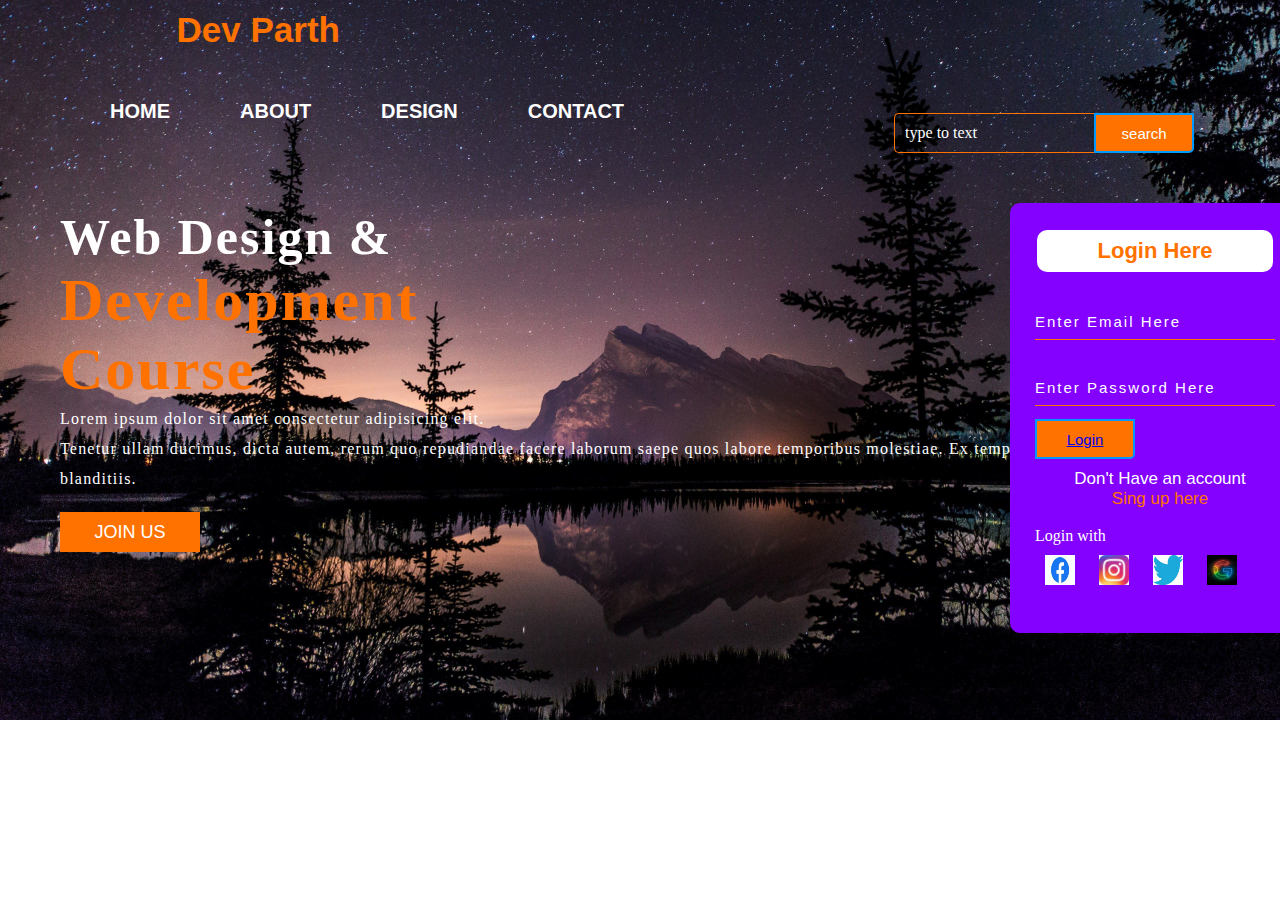
<file: Index.html>
<!DOCTYPE html>
<html lang="en">
    <head>
        <title>Webpage Design</title>
       <link rel="stylesheet" href="style.css">
    </head>
    <body>
    <div class ="main">
        <div class="navbar">
            <div class="icon">
                
                <h2 class="logo">Dev Parth</h2>
            </div>
            <div class="menu">
                <ul>
                    <li><a href="#HOME">HOME</a></li>
                    <li><a href="about.html" target="_blank">ABOUT</a></li>
                    <li><a href="#">DESIGN</a></li>
                    <li><a href="#">CONTACT </a></li>
                </ul>
            </div>
            <div class="search">
                <input class="srch" type="search" name=""placeholder="type to text">
                <a href="#"><button class="btn">search</button></a>
            </div>
            <div class="content">
                <h1> Web Design &<br> <span> Development<br>Course
                </span></h1>
                <p class="par" >Lorem ipsum dolor sit amet consectetur adipisicing elit.<br>
                    Tenetur ullam ducimus, dicta autem, rerum quo repudiandae facere laborum saepe quos labore temporibus molestiae.
                 Ex tempore sit non rerum quibusdam blanditiis.

                    <p>
                    <br>
                     <button class="cn"><a href="#">JOIN US</a></button>
                    </p>
                     <div class="form" align="bottom">
                         <h2> Login Here</h2>
                         <input type="email" name="email" placeholder="Enter Email Here">
                         <input type="password" name="" placeholder="Enter Password Here">
                         <button class="btn"><a href="#"> Login</a></button>
                         <p class="link"> Don't Have an account <br>
                         <a href="#">Sing up here</p></a>
                         <br>
                         <p class="liw">Login with</p>
                         <div class="Dev">
                            <a href="https://www.facebook.com/login.php"><img src="download.jpg" alt=""></a>
                            <a href="https://www.instagram.com/?hl=en"><img src="e.jpg" alt=""></a>
                            <a href="https://twitter.com/i/flow/login"><img src="as.jpg" alt=""></a>
                            <a href="https://accounts.google.com/Login"><img src="sss.jpg" alt=""></a>
                        </div> 
                     </div>
                         
            </div>
        </div>
    </div>
        
    
    
    </body>
</html>
</file>
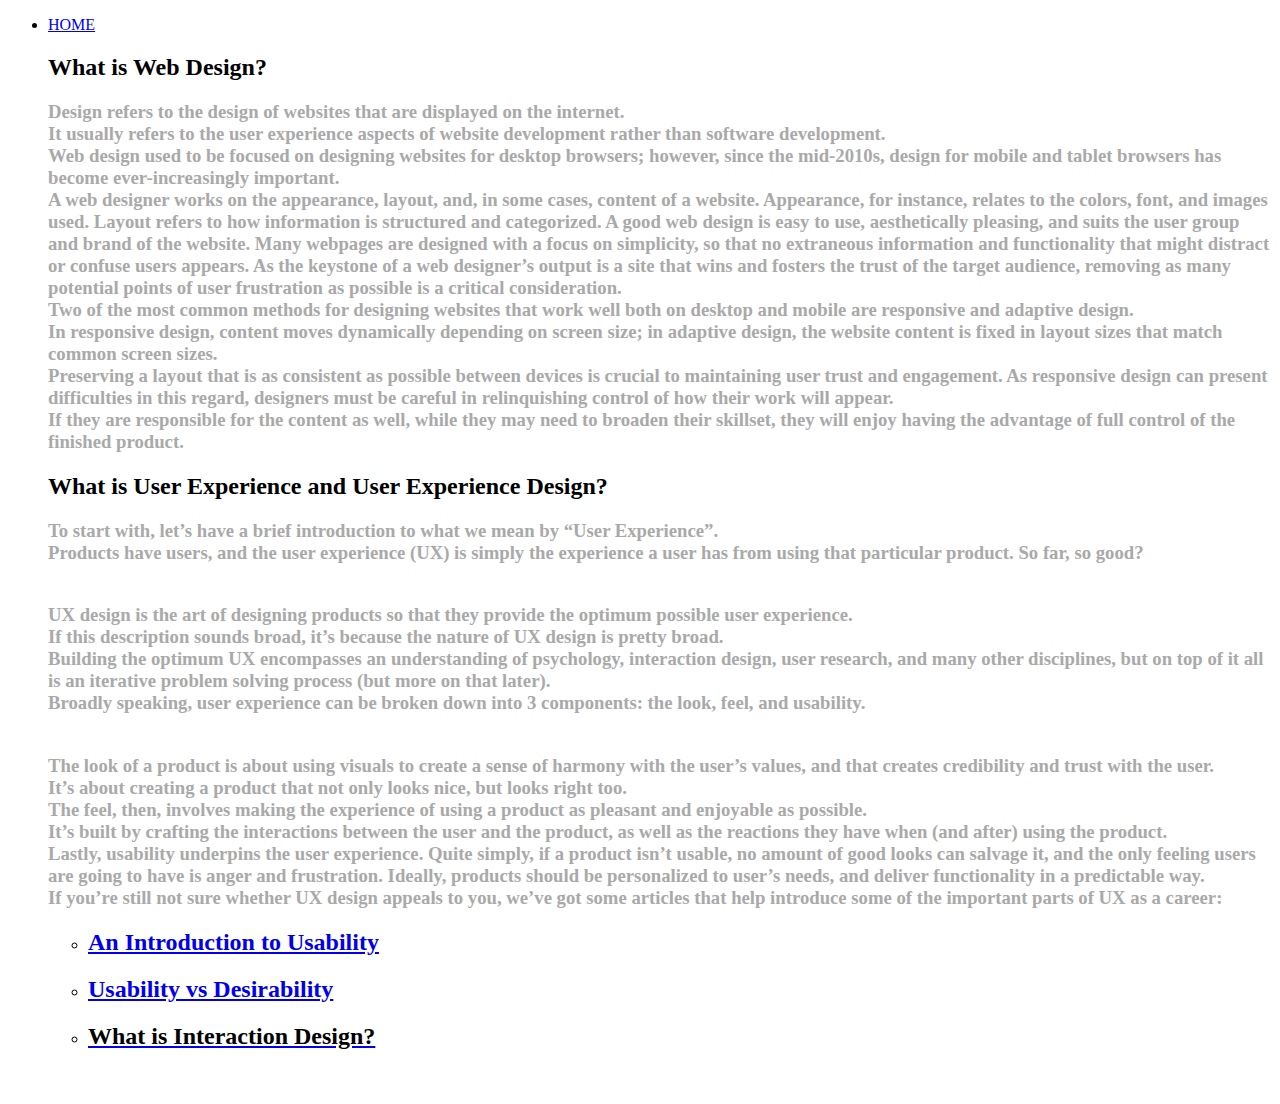
<file: about.html>
<!DOCTYPE html>
<html lang="en">
<head>
    <meta charset="UTF-8">
    <meta name="viewport" content="width=device-width, initial-scale=1.0">
    <title>About Web Design</title>
    <link rel="stylesheet" href="as.css">
</head>
<body>
    <div class ="main">
        <div class="navbar">
            
                
            </div>
            <div class="menu">
                <ul>
                    <li><a href="Index.html">HOME</a></li>
  <h2> What is Web Design?</h2>
<h3> Design refers to the design of websites that are displayed on the internet. 
    <br>It usually refers to the user experience aspects of website development rather than software development. 
    <br>Web design used to be focused on designing websites for desktop browsers; however, since the mid-2010s, design for mobile and tablet browsers has become ever-increasingly important.

<br>A web designer works on the appearance, layout, and, in some cases, content of a website. Appearance, for instance, relates to the colors, font, and images used. Layout refers to how information is structured and categorized. A good web design is easy to use, aesthetically pleasing, and suits the user group and brand of the website. Many webpages are designed with a focus on simplicity, so that no extraneous information and functionality that might distract or confuse users appears. As the keystone of a web designer’s output is a site that wins and fosters the trust of the target audience, removing as many potential points of user frustration as possible is a critical consideration.

<br>Two of the most common methods for designing websites that work well both on desktop and mobile are responsive and adaptive design. 
<br>In responsive design, content moves dynamically depending on screen size; in adaptive design, the website content is fixed in layout sizes that match common screen sizes.
 <br>Preserving a layout that is as consistent as possible between devices is crucial to maintaining user trust and engagement. As responsive design can present difficulties in this regard, designers must be careful in relinquishing control of how their work will appear. 
<br>If they are responsible for the content as well, while they may need to broaden their skillset, they will enjoy having the advantage of full control of the finished product.</h3>

<h2>What is User Experience and User Experience Design?</h2>
<h3>To start with, let’s have a brief introduction to what we mean by “User Experience”.<br> Products have users, and the user experience (UX) is simply the experience a user has from using that particular product. So far, so good?

 <h3>  
     <br> UX design is the art of designing products so that they provide the optimum possible user experience.<br> If this description sounds broad, it’s because the nature of UX design is pretty broad. 
   <br>Building the optimum UX encompasses an understanding of psychology, interaction design, user research, and many other disciplines, but on top of it all is an iterative problem solving process (but more on that later).
   <br> Broadly speaking, user experience can be broken down into 3 components: the look, feel, and usability.</h3>
 <h3>  <br>The look of a product is about using visuals to create a sense of harmony with the user’s values, and that creates credibility and trust with the user. 
   <br>It’s about creating a product that not only looks nice, but looks right too.

   <br>The feel, then, involves making the experience of using a product as pleasant and enjoyable as possible. 
   <br>It’s built by crafting the interactions between the user and the product, as well as the reactions they have when (and after) using the product.
   
   <br>Lastly, usability underpins the user experience. Quite simply, if a product isn’t usable, no amount of good looks can salvage it, and the only feeling users are going to have is anger and frustration. Ideally, products should be personalized to user’s needs, and deliver functionality in a predictable way.
   
   <br>If you’re still not sure whether UX design appeals to you, we’ve got some articles that help introduce some of the important parts of UX as a career:</h3>
  <ul>
  <li> <h2><a href="d.html"> An Introduction to Usability</a></li>
   
  <li><a href="e.html"><h2>Usability vs Desirability</a></li>  
    
   <li><a href="q.html"><h2> What is Interaction Design?</h2></a></li></br></ul> 
  
</body>
</html>
</file>
<file: style.css>
*{
    margin: 0;
    padding: 0;


}
body{background-image: url(120.jpg);}
body{background-repeat: no-repeat;}
body{background-size: cover;}


.navbar{
    width: 1200px;
    height: 75px;
    margin: auto;

}
.icon{
    width: 300px;
    float: left;
    height: 70px;
}
.logo{
    color: #ff7200;
    font-size: 35px;
    font-family: Arial;
    padding-left: 5px;
    float: right;
    padding-top:10px;

}
.logo img{
width: 50px;
height: 50px;
border-radius: 40px;
float: right;

}

.menu{
    width: 400px;
    float: center;
    height: 100px;
}
ul{
    float: left;
    display: flex;
    justify-content: left;
    align-items: left;

}


ul li{
    list-style: none;
    margin-left: 70px;
    margin-top: 30px;
    font-size: 20px;
}


ul li a{
    text-decoration: none;
    color: #fff;
    font-family: Arial;
    font-weight: bold;
    transition: 0.4s ease-in-out;
}


ul li a:hover{
    color: #ff7200;


}


.search{
width: 330px;
float: left;
margin-left: 270px;
}

.srch{
    font-family: 'Times New Roman';
    width: 200px;
    height: 40px;
    background: transparent;
    border:1px solid #ff7200 ;
    margin-top: 13px;
    color: #fff;
    border-right: none;
    font-size: 16px;
    float: left;
    padding: 10px;
    border-bottom-left-radius:5px ;
    border-top-left-radius: 5px;

}

.btn{
    width: 100px;
    height: 40px;
    background: #ff7200;
    border: 2px solid #0099ff;
    margin-top: 13px;
    color: #fff;
    font-size: 15px;
    border-bottom-right-radius:5px;
    border-bottom-right-radius: 5px;
    
}

.btn:focus{
    outline:none;
}
.srch:focus{
    outline: none;
}
.content{
    width: 1200px;
    height: auto;
    margin:auto;
    color: #fff;
    position: relative;

}

.content .par{
    padding-left: 20px;
font-family: 'Times New Roman';
letter-spacing: 1.2px;
line-height: 30px;


}

.content h1{
    font-family: 'Times New Roman';
    font-size: 50px;
    padding-left: 20px;
    margin-top: 9%;
    letter-spacing: 2px;

}


 .content .cn{
    width: 140px;
    height: 40px;
    background: #ff7200;
    border: none;
    margin-bottom: 10px;
    margin-left: 20px;
    font-size: 18px;
    cursor: pointer;
   transition: none;
    
}
 .content .cn a{
    text-decoration: none;
    color:#fff
    
  

}
 .cn:hover{
    background-color: #0099ff;
}
 .content span{
    color: #ff7200;
    font-size: 60px;
}
 .form{
    width: 250px;
    height: 380px;
    background: hsl(271, 100%, 50%);
    position: absolute;
    top: -5px;
    left: 970px;
    border-radius: 10px;
    padding: 25px;
  
}
 .form h2{
    width: 220px;
    font-family: Arial;
    text-align: center;
    color: #ff7200;
    font-size: 22px;
    background-color: #fff;
    border-radius: 10px;
    margin: 2px;
    padding: 8px;
}

 .form input{
    width: 240px;
    height: 35px;
    background: transparent;
    border-bottom: 1px solid #ff7200;
    border-top:none ;
    border-right: none;
    border-left: none;
    color: #fff;
    font-size: 15px;
    letter-spacing: 2px;
    margin-top: 30px;
    font-family: sans-serif;

}

.form input:focus{
    outline: none;
}

::placeholder{
    color: #fff;
    font-family: Arial, ;


}

.btnn{
    width: 240px;
    height: 40px;
    background: #ff7200;
    border: none;
    margin-top: 30px;
    font-size: 18px;
    border-radius: 10px;
    cursor: pointer;
    color: #fff;
}
.btnn:hover{
    background: #fff;
    color: #ff7200;
}
.btnn a{
 text-decoration: none;
 
}

.form .link{
font-family: Arial;
font-size: 17px;
padding-top: 10px;
text-align: center;
}
.form .link a{
text-decoration: none;
color: #ff7200;
}


 .form .Dev a img{
width: 30px;
height: 30px;
float: left-right;
padding-left: 10px;
padding-top: 10px;
padding-right: 10px;
padding-bottom: 0px;
 }
</file>
<file: as.css>
h2{color: #000;}
h3{ color: darkgray;}
</file>
